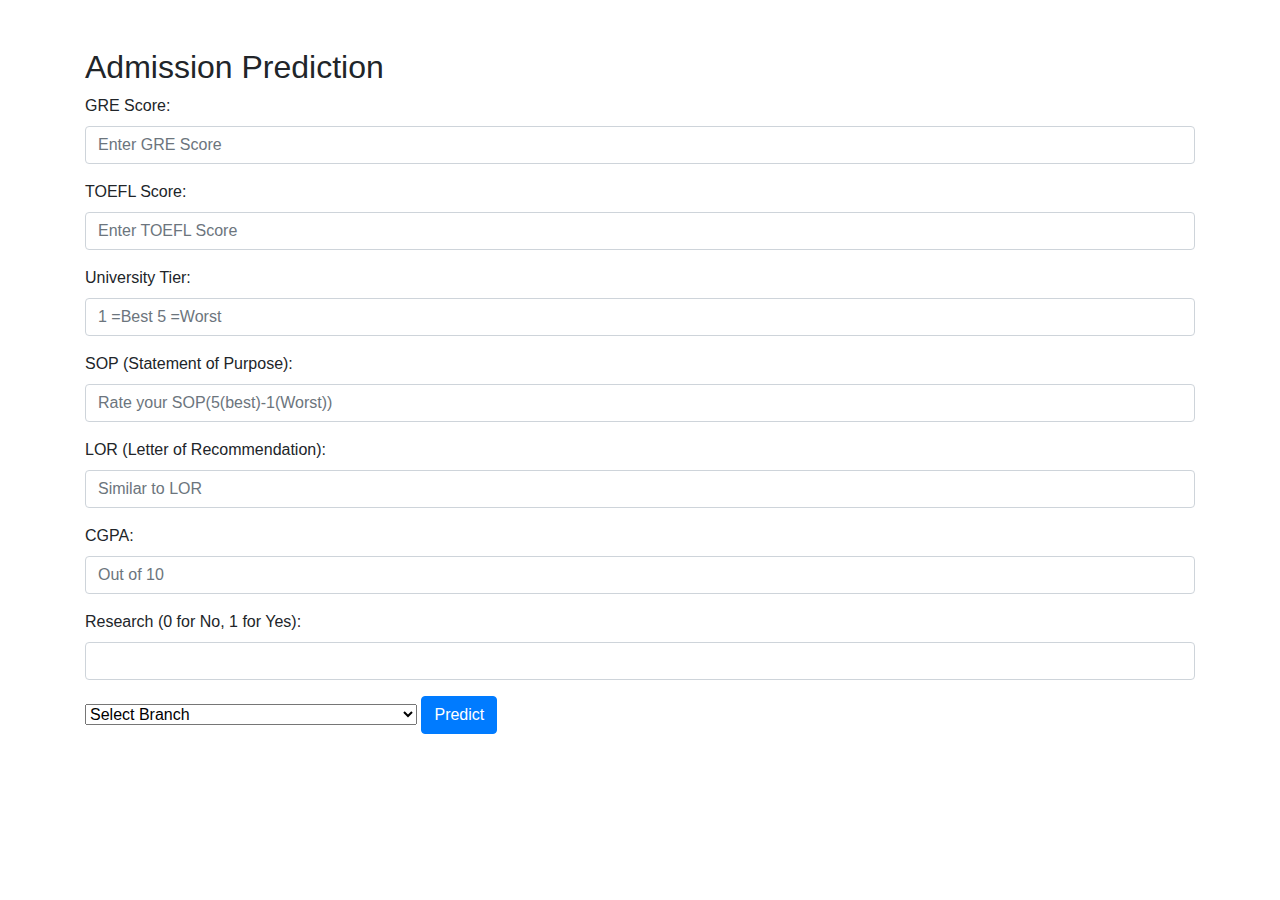
<file: index.html>
<!DOCTYPE html>
<html lang="en">
<head>
    <meta charset="UTF-8">
    <meta name="viewport" content="width=device-width, initial-scale=1.0">
    <title>Admission Prediction</title>
    <link rel="stylesheet" href="https://maxcdn.bootstrapcdn.com/bootstrap/4.5.2/css/bootstrap.min.css">
</head>
<body>
    <div class="container mt-5">
        <h2>Admission Prediction</h2>
        <form action="/predict" method="post">
            <div class="form-group">
                <label for="gre_score">GRE Score:</label>
                <input type="number" class="form-control" id="gre_score" placeholder="Enter GRE Score" name="GRE Score" required>
            </div>
            <div class="form-group">
                <label for="toefl_score">TOEFL Score:</label>
                <input type="number" class="form-control" placeholder="Enter TOEFL Score" id="toefl_score" name="TOEFL Score" required>
            </div>
            <div class="form-group">
                <label for="university_rating">University Tier:</label>
                <input type="number" class="form-control" placeholder="1 =Best 5 =Worst" id="university_rating" name="University Rating" required>
            </div>
            <div class="form-group">
                <label for="sop">SOP (Statement of Purpose):</label>
                <input type="number"  placeholder="Rate your SOP(5(best)-1(Worst))" step="0.01" class="form-control" id="sop" name="SOP" required>
            </div>
            <div class="form-group">
                <label for="lor">LOR (Letter of Recommendation):</label>
                <input type="number" placeholder="Similar to LOR" step="0.01" class="form-control" id="lor" name="LOR" required>
            </div>
            <div class="form-group">
                <label for="cgpa">CGPA:</label>
                <input type="number" placeholder="Out of 10" step="0.01" class="form-control" id="cgpa" name="CGPA" required>
            </div>
            <div class="form-group">
                <label for="research">Research (0 for No, 1 for Yes):</label>
                <input type="number" class="form-control" id="research" name="Research" required>
            </div>




            <select name="Branch" required="required">
            <option value="" disabled selected>Select Branch</option>
            <option value="CS">Computer Science (CS)</option>
            <option value="ENTC">Electronics and Telecommunication (ENTC)</option>
            <option value="Mech">Mechanical (Mech)</option>
            <option value="Civil">Civil Engineering (Civil)</option>
        </select>

<!--        <button type="submit" class="btn btn-primary btn-block btn-large">submit</button>-->







            <button type="submit" class="btn btn-primary">Predict</button>
        </form>
    </div>
</body>
</html>
</file>
